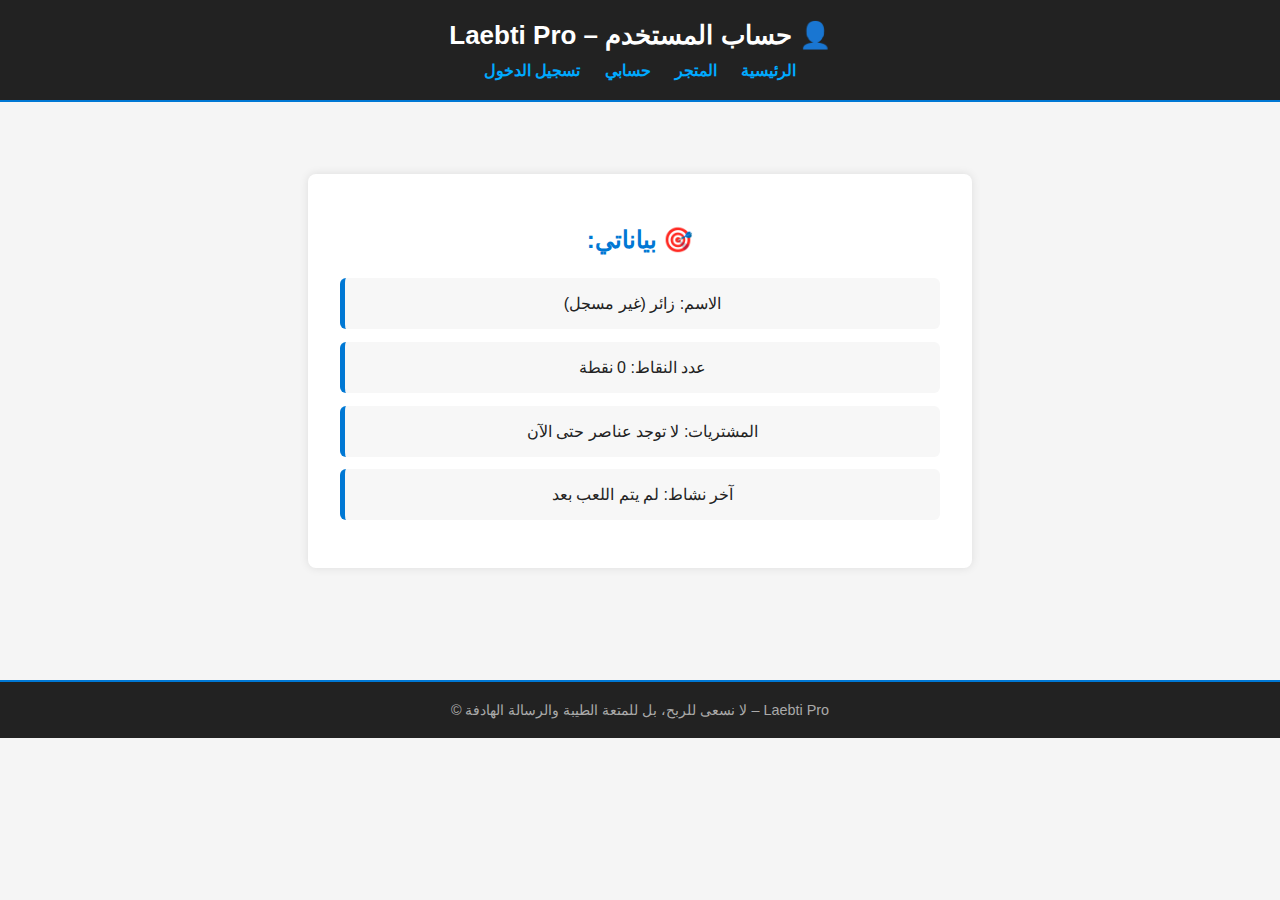
<file: account.html>
<!DOCTYPE html>
<html lang="ar">
<head>
  <meta charset="UTF-8">
  <title>👤 حسابي – Laebti Pro</title>
  <meta name="viewport" content="width=device-width, initial-scale=1">
  <link rel="stylesheet" href="style.css">
  <style>
    body {
      font-family: Arial, sans-serif;
      background: #f5f5f5;
      margin: 0;
      padding: 0;
    }
    header {
      background: #222;
      color: #fff;
      padding: 20px;
      text-align: center;
      border-bottom: 2px solid #0078d4;
    }
    header h1 {
      margin: 0;
      font-size: 26px;
    }
    nav {
      margin-top: 10px;
    }
    nav a {
      margin: 0 10px;
      color: #0af;
      text-decoration: none;
      font-weight: bold;
    }
    .account-box {
      max-width: 600px;
      margin: 40px auto;
      background-color: #fff;
      padding: 2em;
      border-radius: 8px;
      box-shadow: 0 0 10px rgba(0,0,0,0.1);
    }
    .account-box h2 {
      color: #0078d4;
      margin-bottom: 1em;
      text-align: center;
    }
    .account-box ul {
      list-style: none;
      padding: 0;
    }
    .account-box li {
      background: #f7f7f7;
      margin-bottom: 0.8em;
      padding: 1em;
      border-radius: 6px;
      border-left: 5px solid #0078d4;
    }
    footer {
      background: #222;
      color: #aaa;
      text-align: center;
      padding: 20px;
      margin-top: 40px;
      border-top: 2px solid #0078d4;
    }
  </style>
</head>
<body>

  <header>
    <h1>👤 حساب المستخدم – Laebti Pro</h1>
    <nav>
      <a href="index.html">الرئيسية</a>
      <a href="store.html">المتجر</a>
      <a href="account.html">حسابي</a>
      <a href="login.html">تسجيل الدخول</a>
    </nav>
  </header>

  <main>
    <section class="account-box">
      <h2>🎯 بياناتي:</h2>
      <ul>
        <li>الاسم: زائر (غير مسجل)</li>
        <li>عدد النقاط: 0 نقطة</li>
        <li>المشتريات: لا توجد عناصر حتى الآن</li>
        <li>آخر نشاط: لم يتم اللعب بعد</li>
      </ul>
    </section>
  </main>

  <footer>
    Laebti Pro – لا نسعى للربح، بل للمتعة الطيبة والرسالة الهادفة ©
  </footer>

</body>
</html>
</file>
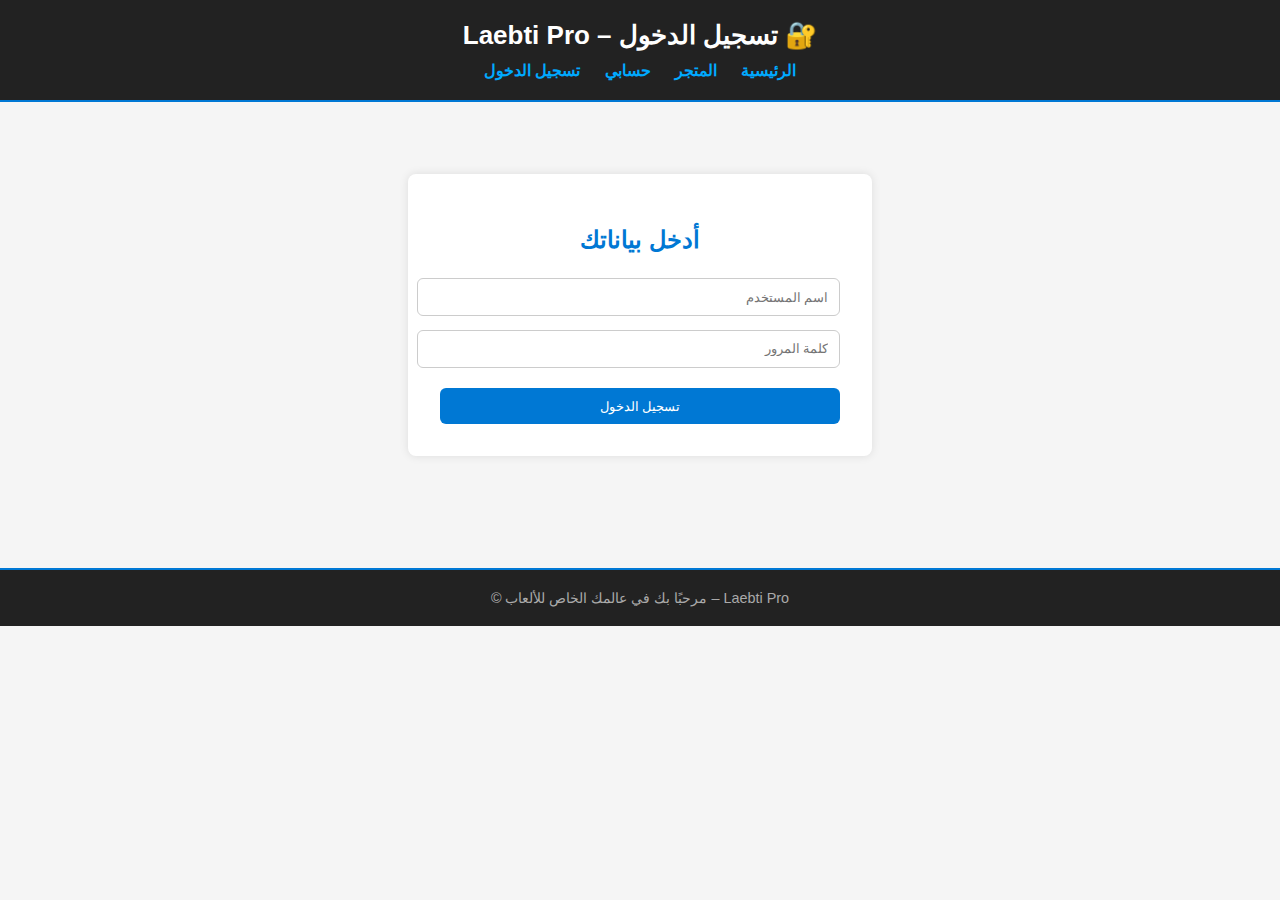
<file: login.html>
<!DOCTYPE html>
<html lang="ar">
<head>
  <meta charset="UTF-8">
  <title>🔐 تسجيل الدخول – Laebti Pro</title>
  <meta name="viewport" content="width=device-width, initial-scale=1">
  <link rel="stylesheet" href="style.css">
  <style>
    body {
      font-family: Arial, sans-serif;
      background: #f5f5f5;
      margin: 0;
      padding: 0;
    }
    header {
      background: #222;
      color: #fff;
      padding: 20px;
      text-align: center;
      border-bottom: 2px solid #0078d4;
    }
    header h1 {
      margin: 0;
      font-size: 26px;
    }
    nav {
      margin-top: 10px;
    }
    nav a {
      margin: 0 10px;
      color: #0af;
      text-decoration: none;
      font-weight: bold;
    }
    .login-box {
      max-width: 400px;
      margin: 40px auto;
      background-color: #fff;
      padding: 2em;
      border-radius: 8px;
      box-shadow: 0 0 10px rgba(0,0,0,0.1);
    }
    .login-box h2 {
      color: #0078d4;
      margin-bottom: 1em;
      text-align: center;
    }
    .login-box input {
      width: 100%;
      padding: 0.8em;
      margin-bottom: 1em;
      border: 1px solid #ccc;
      border-radius: 6px;
    }
    .login-box button {
      width: 100%;
      padding: 0.8em;
      background-color: #0078d4;
      color: white;
      border: none;
      border-radius: 6px;
      cursor: pointer;
    }
    .login-box button:hover {
      background-color: #005fa3;
    }
    footer {
      background: #222;
      color: #aaa;
      text-align: center;
      padding: 20px;
      margin-top: 40px;
      border-top: 2px solid #0078d4;
    }
  </style>
</head>
<body>

  <header>
    <h1>🔐 تسجيل الدخول – Laebti Pro</h1>
    <nav>
      <a href="index.html">الرئيسية</a>
      <a href="store.html">المتجر</a>
      <a href="account.html">حسابي</a>
      <a href="login.html">تسجيل الدخول</a>
    </nav>
  </header>

  <main>
    <section class="login-box">
      <h2>أدخل بياناتك</h2>
      <input type="text" placeholder="اسم المستخدم">
      <input type="password" placeholder="كلمة المرور">
      <button onclick="login()">تسجيل الدخول</button>
    </section>
  </main>

  <footer>
    Laebti Pro – مرحبًا بك في عالمك الخاص للألعاب ©
  </footer>

  <script>
    function login() {
      alert("🚀 تم تسجيل الدخول بنجاح (تجريبي)");
    }
  </script>

</body>
</html>
</file>
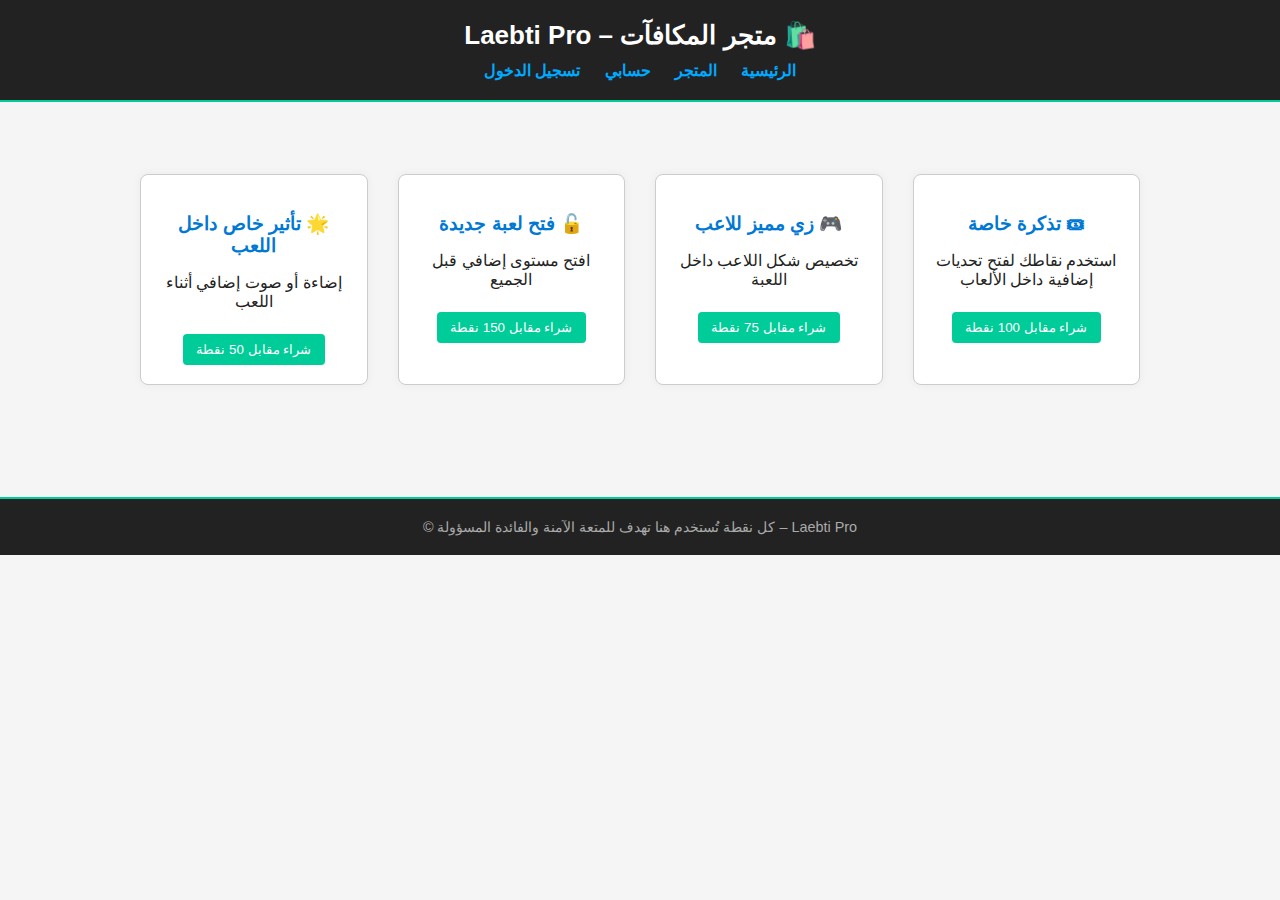
<file: store.html>
<!DOCTYPE html>
<html lang="ar">
<head>
  <meta charset="UTF-8">
  <title>🛍️ متجر المكافآت – Laebti Pro</title>
  <meta name="viewport" content="width=device-width, initial-scale=1">
  <link rel="stylesheet" href="style.css">
  <style>
    body {
      font-family: Arial, sans-serif;
      background: #f5f5f5;
      margin: 0;
      padding: 0;
    }
    header {
      background: #222;
      color: #fff;
      padding: 20px;
      text-align: center;
      border-bottom: 2px solid #00cc99;
    }
    header h1 {
      margin: 0;
      font-size: 26px;
    }
    nav {
      margin-top: 10px;
    }
    nav a {
      margin: 0 10px;
      color: #0af;
      text-decoration: none;
      font-weight: bold;
    }
    .store-container {
      max-width: 1000px;
      margin: auto;
      padding: 40px 20px;
      display: grid;
      grid-template-columns: repeat(auto-fit, minmax(220px, 1fr));
      gap: 30px;
    }
    .item {
      background-color: #fff;
      border: 1px solid #ccc;
      border-radius: 8px;
      padding: 1.2em;
      text-align: center;
      box-shadow: 0 0 10px rgba(0,0,0,0.05);
    }
    .item h3 {
      margin-bottom: 0.5em;
      color: #0078d4;
    }
    .item button {
      background-color: #00cc99;
      color: white;
      border: none;
      padding: 0.6em 1em;
      border-radius: 4px;
      cursor: pointer;
    }
    .item button:hover {
      background-color: #009973;
    }
    footer {
      background: #222;
      color: #aaa;
      text-align: center;
      padding: 20px;
      margin-top: 40px;
      border-top: 2px solid #00cc99;
    }
  </style>
</head>
<body>

  <header>
    <h1>🛍️ متجر المكافآت – Laebti Pro</h1>
    <nav>
      <a href="index.html">الرئيسية</a>
      <a href="store.html">المتجر</a>
      <a href="account.html">حسابي</a>
      <a href="login.html">تسجيل الدخول</a>
    </nav>
  </header>

  <main>
    <section class="store-container">
      <div class="item">
        <h3>🎟 تذكرة خاصة</h3>
        <p>استخدم نقاطك لفتح تحديات إضافية داخل الألعاب</p>
        <button>شراء مقابل 100 نقطة</button>
      </div>
      <div class="item">
        <h3>🎮 زي مميز للاعب</h3>
        <p>تخصيص شكل اللاعب داخل اللعبة</p>
        <button>شراء مقابل 75 نقطة</button>
      </div>
      <div class="item">
        <h3>🔓 فتح لعبة جديدة</h3>
        <p>افتح مستوى إضافي قبل الجميع</p>
        <button>شراء مقابل 150 نقطة</button>
      </div>
      <div class="item">
        <h3>🌟 تأثير خاص داخل اللعب</h3>
        <p>إضاءة أو صوت إضافي أثناء اللعب</p>
        <button>شراء مقابل 50 نقطة</button>
      </div>
    </section>
  </main>

  <footer>
    Laebti Pro – كل نقطة تُستخدم هنا تهدف للمتعة الآمنة والفائدة المسؤولة ©
  </footer>

</body>
</html>
</file>
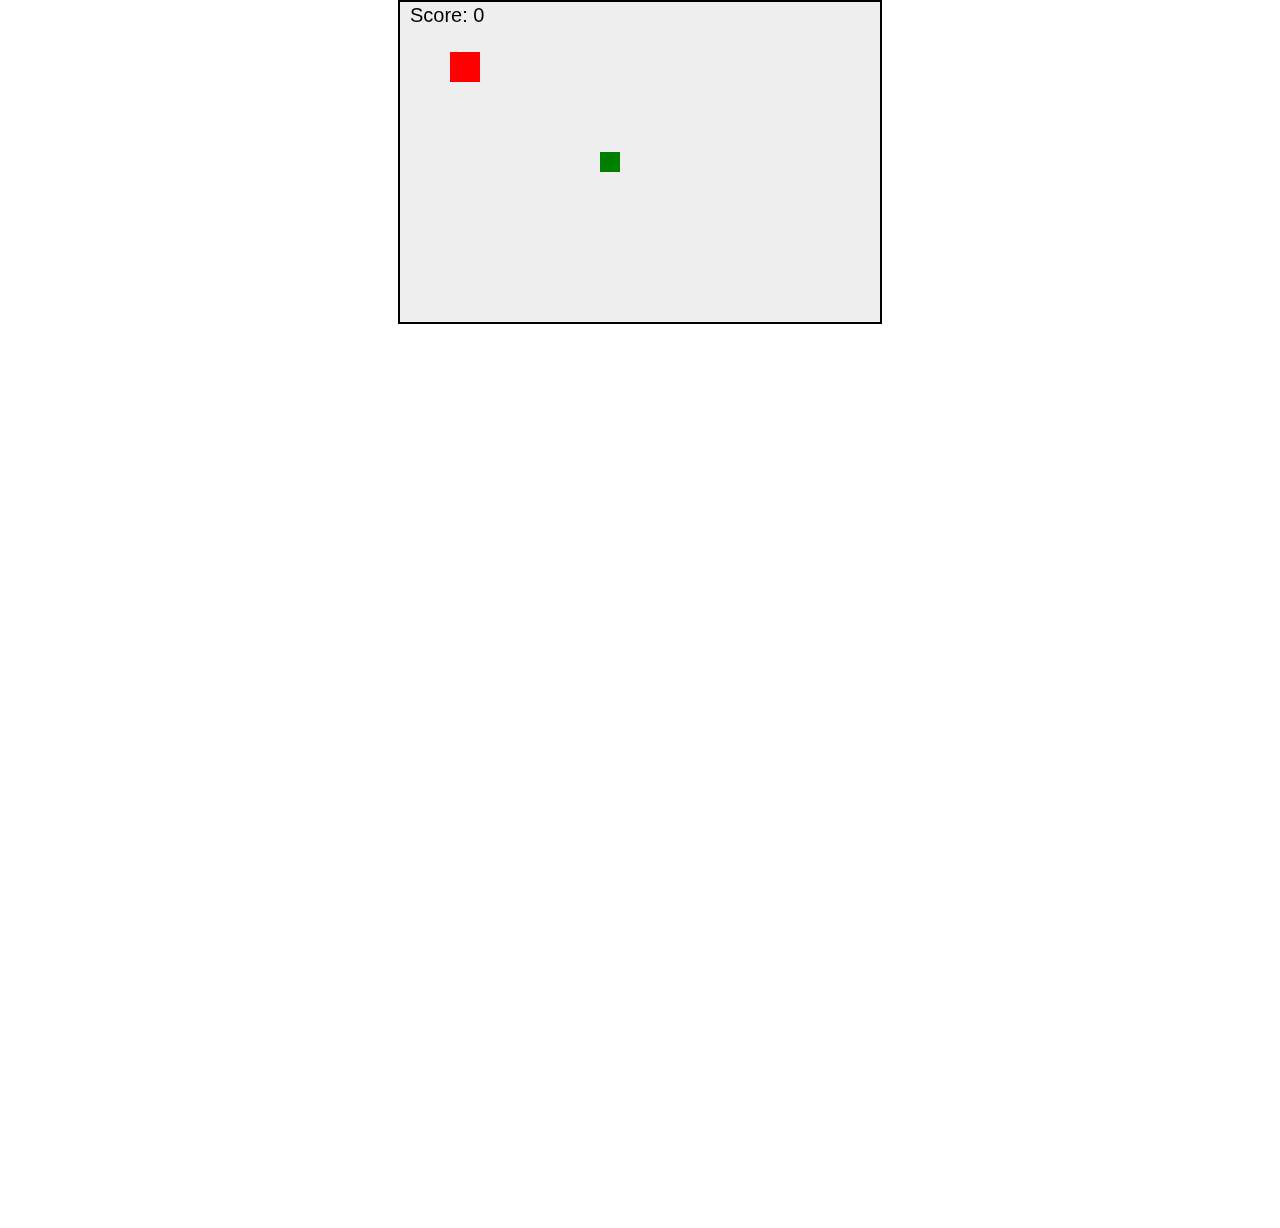
<file: لعبتي.html>
<!DOCTYPE html>
<html>
<head>
  <meta charset="UTF-8">
  <title>لعبة ياسر</title>
  <style>
    canvas { border: 2px solid black; display: block; margin: auto; background: #eee; }
  </style>
</head>
<body>
  <canvas id="gameCanvas" width="480" height="320"></canvas>
  <script>
    const canvas = document.getElementById("gameCanvas");
    const ctx = canvas.getContext("2d");

    let score = 0;
    let player = { x: 50, y: 50, size: 30, color: "red" };
    let target = { x: 200, y: 150, size: 20, color: "green" };

    function drawSquare(obj) {
      ctx.fillStyle = obj.color;
      ctx.fillRect(obj.x, obj.y, obj.size, obj.size);
    }

    function drawScore() {
      ctx.fillStyle = "black";
      ctx.font = "20px Arial";
      ctx.fillText("Score: " + score, 10, 20);
    }

    function update() {
      ctx.clearRect(0, 0, canvas.width, canvas.height);
      drawSquare(player);
      drawSquare(target);
      drawScore();

      if (
        player.x < target.x + target.size &&
        player.x + player.size > target.x &&
        player.y < target.y + target.size &&
        player.y + player.size > target.y
      ) {
        score += 10;
        target.x = Math.random() * (canvas.width - target.size);
        target.y = Math.random() * (canvas.height - target.size);
      }

      requestAnimationFrame(update);
    }

    document.addEventListener("keydown", function (e) {
      const speed = 5;
      if (e.key === "ArrowUp") player.y -= speed;
      if (e.key === "ArrowDown") player.y += speed;
      if (e.key === "ArrowLeft") player.x -= speed;
      if (e.key === "ArrowRight") player.x += speed;
    });

    update();
  </script>
</body>
</html>
<!DOCTYPE html>
<html>
<head>
  <meta charset="UTF-8">
  <title>لعبة سباق ثلاثية الأبعاد</title>
  <style>
    html, body { margin: 0; padding: 0; overflow: hidden; }
    iframe {
      width: 100vw;
      height: 100vh;
      border: none;
    }
  </style>
</head>
<body>
  <iframe src="https://hexgl.bkcore.com/play/" allowfullscreen></iframe>
</body>
</html>
</file>
<file: style.css>
body {
  font-family: 'Segoe UI', Tahoma, Geneva, Verdana, sans-serif;
  margin: 0;
  background-color: #f9f9f9;
  color: #222;
  direction: rtl;
}

header {
  background-color: #0078d4;
  color: white;
  padding: 1em;
  text-align: center;
}

header h1 {
  margin: 0;
  font-size: 1.8em;
}

nav {
  margin-top: 1em;
}

nav a {
  margin: 0 0.5em;
  color: white;
  text-decoration: none;
  font-weight: bold;
}

nav a:hover {
  text-decoration: underline;
}

button {
  background-color: #ffffff;
  border: 1px solid #ccc;
  color: #0078d4;
  padding: 0.5em 1em;
  margin-top: 0.5em;
  cursor: pointer;
  border-radius: 4px;
}

main {
  padding: 2em;
  text-align: center;
}

main h2 {
  color: #0078d4;
}

a[target="_blank"] {
  display: inline-block;
  margin-top: 1em;
  padding: 0.7em 1.5em;
  background-color: #00cc99;
  color: white;
  border-radius: 4px;
  text-decoration: none;
}

a[target="_blank"]:hover {
  background-color: #009973;
}

footer {
  background-color: #eee;
  color: #444;
  padding: 1em;
  text-align: center;
  font-size: 0.9em;
}
</file>
